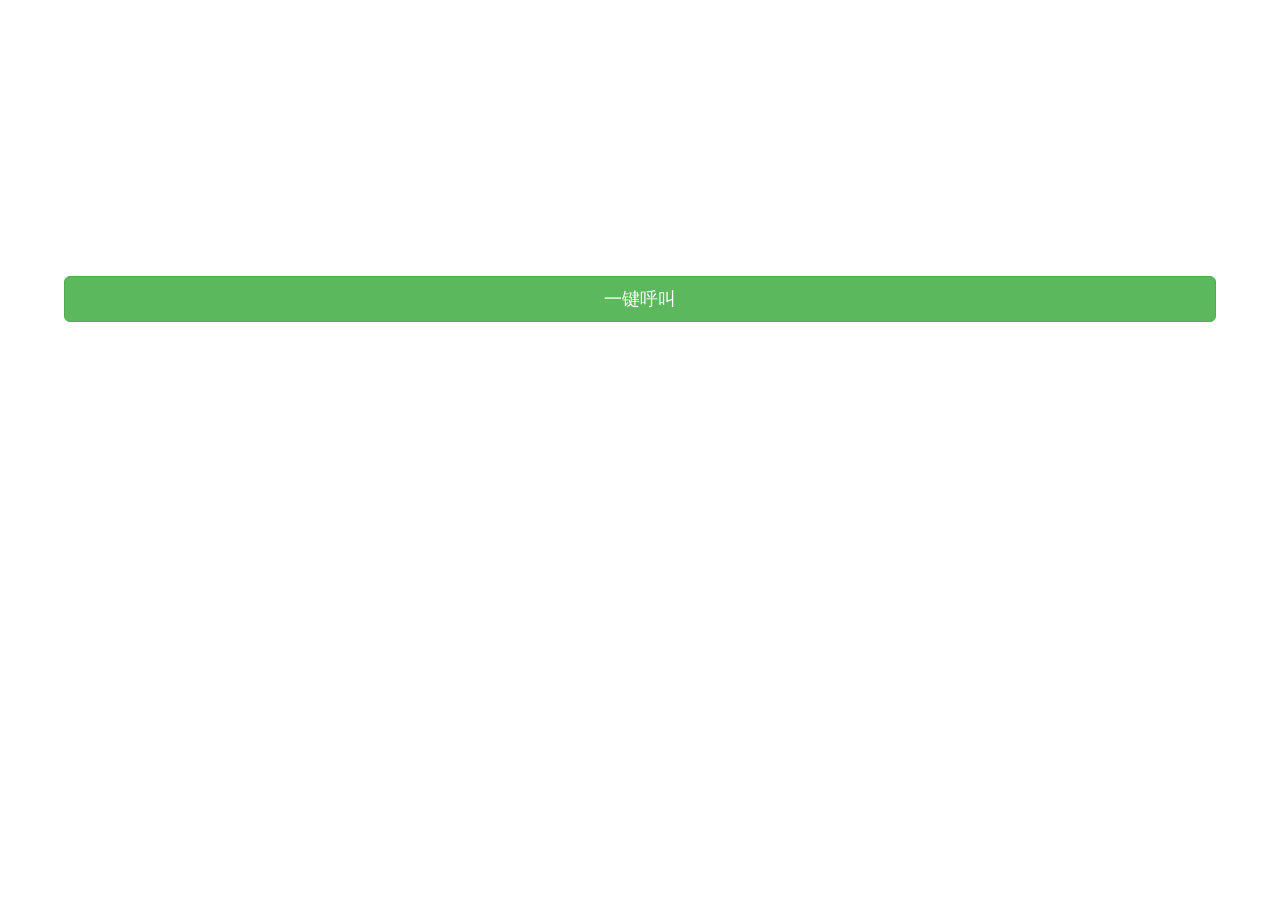
<file: callMe.html>
<!DOCTYPE html>
<html>
<head>
    <meta charset="utf-8">
    <meta content="width=device-width, initial-scale=1.0, maximum-scale=1.0, user-scalable=0" name="viewport">
  
    <title>一键摇人</title>
       <link rel="stylesheet" href="https://cdn.jsdelivr.net/npm/bootstrap@3.3.7/dist/css/bootstrap.min.css">
	<script src="https://cdn.jsdelivr.net/npm/jquery@1.12.4/dist/jquery.min.js"></script> 
	 <script src="https://cdn.jsdelivr.net/npm/bootstrap@3.3.7/dist/js/bootstrap.min.js"></script>
</head>
<body>
		<div style="text-align: center; margin-bottom: 3%; margin-top:20%; margin-left:5%;margin-right:5%">
     <p><a href="tel:13319533835" class="btn btn-success btn-lg btn-block" role="button">一键呼叫</a></p>

	</div>
</body>
</html>
</file>
